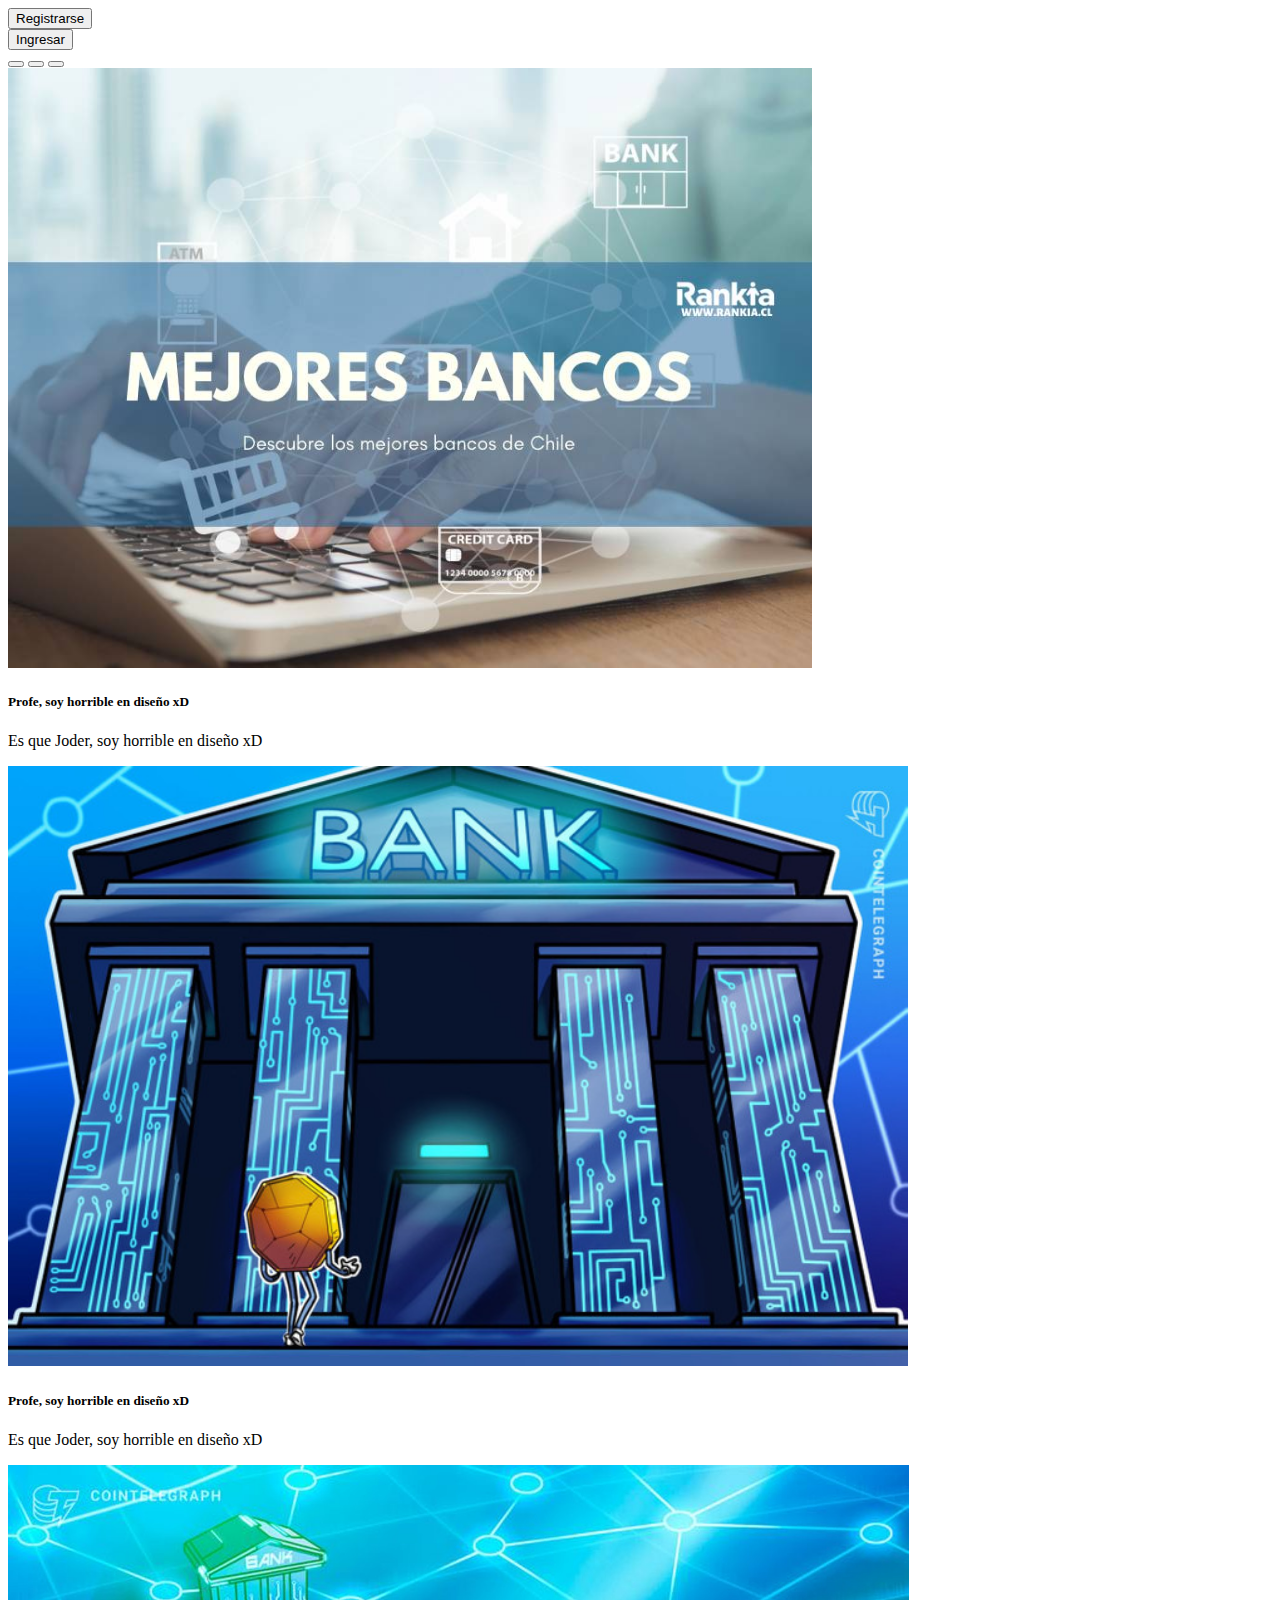
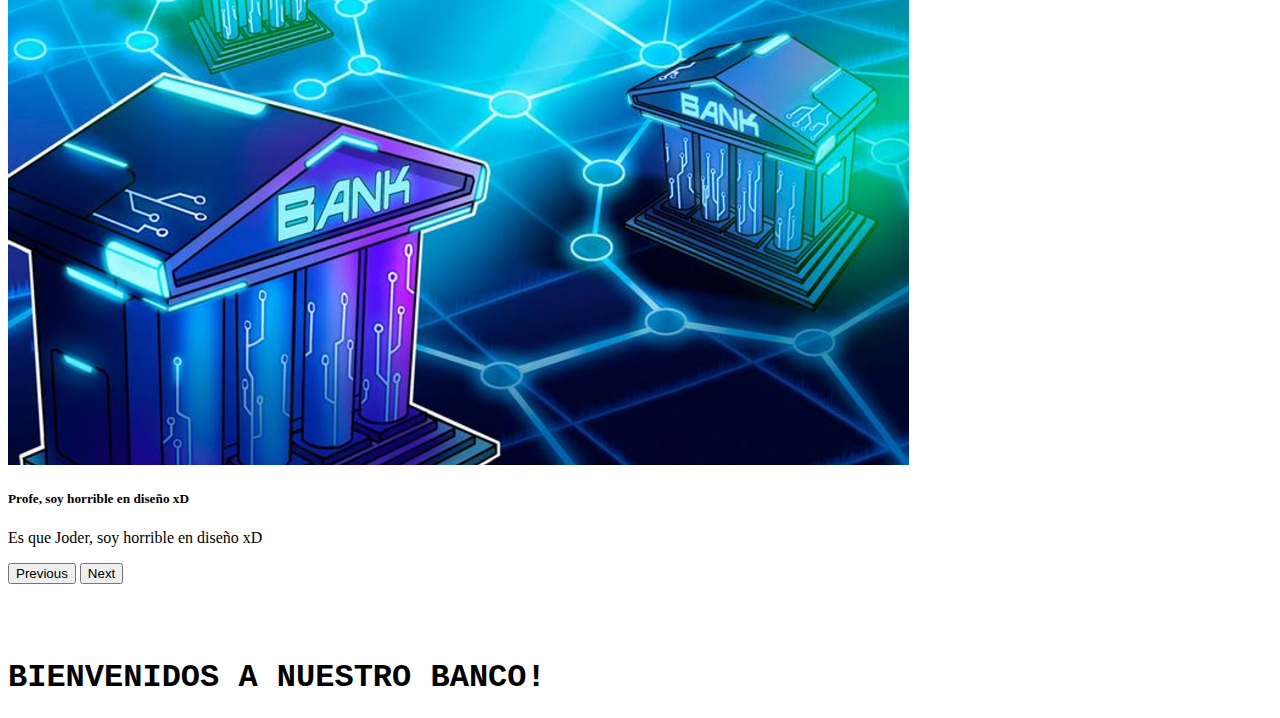
<file: index.html>
<!DOCTYPE html>
<!DOCTYPE html>
<html lang="es">
<head>
    <meta charset="UTF-8">
    <meta http-equiv="X-UA-Compatible" content="IE=edge">
    <meta name="viewport" content="width=device-width, initial-scale=1.0">
    <title>BancOtaku</title>
    <link rel="stylesheet" href="https://cdn.jsdelivr.net/npm/bootstrap@4.6.0/dist/css/bootstrap.min.css" integrity="sha384-B0vP5xmATw1+K9KRQjQERJvTumQW0nPEzvF6L/Z6nronJ3oUOFUFpCjEUQouq2+l" crossorigin="anonymous">
    <link type="text/css" rel="stylesheet" href="/css/estilo.css">
    <script src="https://cdn.jsdelivr.net/npm/bootstrap@5.0.1/dist/js/bootstrap.bundle.min.js" integrity="sha384-gtEjrD/SeCtmISkJkNUaaKMoLD0//ElJ19smozuHV6z3Iehds+3Ulb9Bn9Plx0x4" crossorigin="anonymous"></script>
    <script src="https://code.jquery.com/jquery-3.1.1.min.js"></script>

</head>
<body>

    <header>

        <nav class="navbar navbar-light bg-light">
            <form class="form-inline">
              <div class="reg">
                <button onclick="location.href='/registro.html'" class="btn btn-success" type="button">Registrarse</button>
              </div>
              <div class="ing">
                <button onclick="location.href='/indicadores.html'" class="btn btn-sm btn-secondary" type="button">Ingresar</button>
              </div>
              
            </form>
          </nav>
    </header>

        <!-- Carrusel de imagenes -->
        <div id="carouselExampleCaptions" class="carousel slide" data-bs-ride="carousel">
            <div class="carousel-indicators">
              <button type="button" data-bs-target="#carouselExampleCaptions" data-bs-slide-to="0" class="active" aria-current="true" aria-label="Slide 1"></button>
              <button type="button" data-bs-target="#carouselExampleCaptions" data-bs-slide-to="1" aria-label="Slide 2"></button>
              <button type="button" data-bs-target="#carouselExampleCaptions" data-bs-slide-to="2" aria-label="Slide 3"></button>
            </div>
            <div class="carousel-inner carrusel-one">
              <div class="carousel-item active">
                <img src="/img/carrusel_img.jpg" class="d-block w-100" alt="carrusel1" height="600">
                <div class="carousel-caption d-none d-md-block">
                  <h5 class="carro"> Profe, soy horrible en diseño xD</h5>
                  <p class="carro">Es que Joder, soy horrible en diseño xD</p>
                </div>
              </div>
              <div class="carousel-item">
                <img src="/img/carrusel_img1.jpg" class="d-block w-100" alt="carrusel2" height="600">
                <div class="carousel-caption d-none d-md-block">
                  <h5 class="carro">Profe, soy horrible en diseño xD</h5>
                  <p class="carro">Es que Joder, soy horrible en diseño xD</p>
                </div>
              </div>
              <div class="carousel-item">
                <img src="/img/carrusel_img3.jpg" class="d-block w-100" alt="carrusel3" height="600">
                <div class="carousel-caption d-none d-md-block">
                  <h5 class="carro">Profe, soy horrible en diseño xD</h5>
                  <p class="carro">Es que Joder, soy horrible en diseño xD</p>
                </div>
              </div>
            </div>
            <button class="carousel-control-prev" type="button" data-bs-target="#carouselExampleCaptions" data-bs-slide="prev">
              <span class="carousel-control-prev-icon" aria-hidden="true"></span>
              <span class="visually-hidden">Previous</span>
            </button>
            <button class="carousel-control-next" type="button" data-bs-target="#carouselExampleCaptions" data-bs-slide="next">
              <span class="carousel-control-next-icon" aria-hidden="true"></span>
              <span class="visually-hidden">Next</span>
            </button>
          </div>
          
          <br>
          <br>
          <br>

          <div class="titular m-0 row justify-content-center">
            <h1>
              BIENVENIDOS A NUESTRO BANCO!
            </h1>
          </div>
    
    
</body>
</html>
</file>
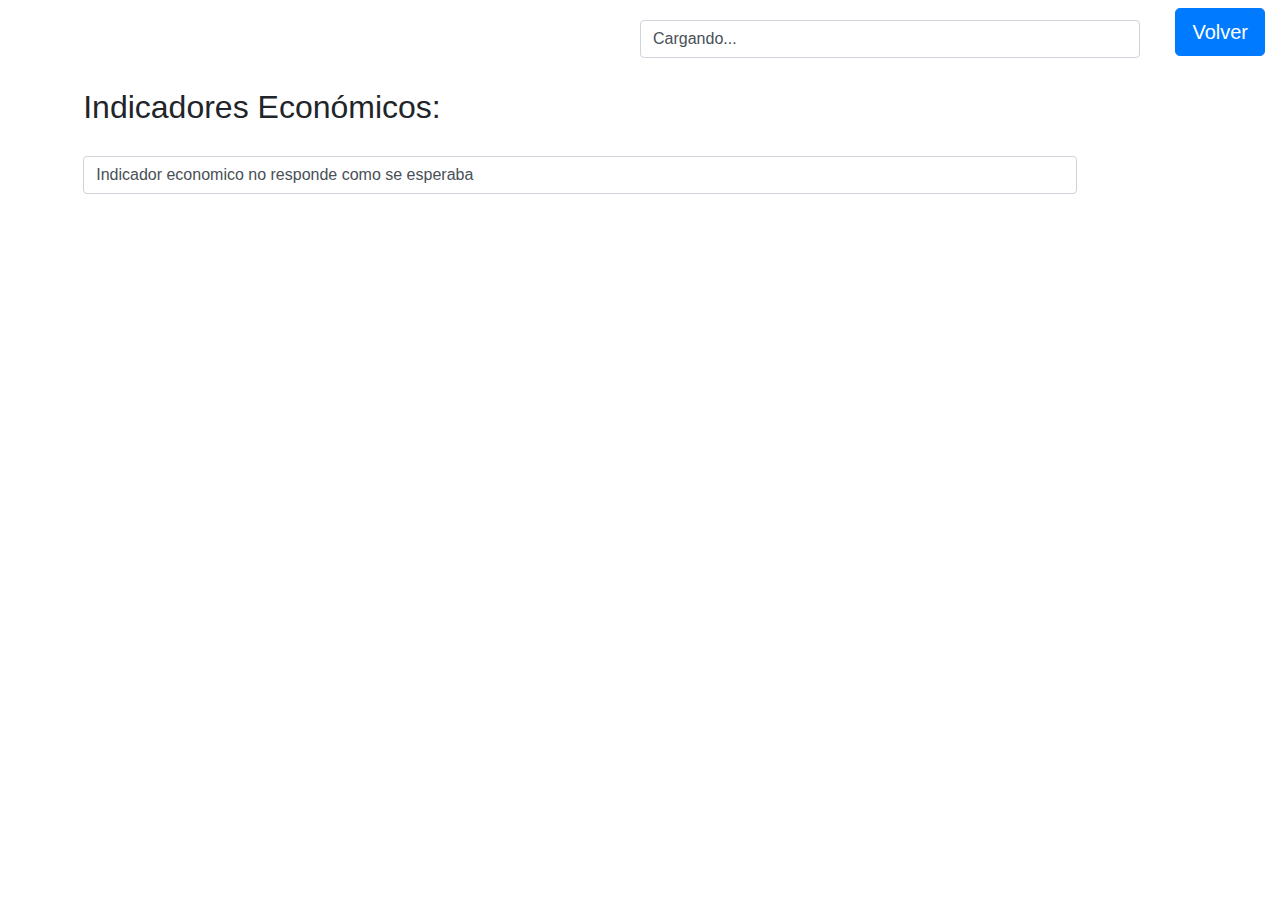
<file: indicadores.html>
<!DOCTYPE html>
<!DOCTYPE html>
<html lang="es">
  <head>
    <title>Indicadores</title>
    <meta charset="UTF-8" />
    <link
      rel="stylesheet"
      href="https://stackpath.bootstrapcdn.com/bootstrap/4.3.1/css/bootstrap.min.css"
      integrity="sha384-ggOyR0iXCbMQv3Xipma34MD+dH/1fQ784/j6cY/iJTQUOhcWr7x9JvoRxT2MZw1T"
      crossorigin="anonymous"
    />
    <script
      src="https://code.jquery.com/jquery-3.5.1.slim.min.js"
      integrity="sha384-DfXdz2htPH0lsSSs5nCTpuj/zy4C+OGpamoFVy38MVBnE+IbbVYUew+OrCXaRkfj"
      crossorigin="anonymous"
    ></script>
    <script
      src="https://cdn.jsdelivr.net/npm/bootstrap@4.6.0/dist/js/bootstrap.bundle.min.js"
      integrity="sha384-Piv4xVNRyMGpqkS2by6br4gNJ7DXjqk09RmUpJ8jgGtD7zP9yug3goQfGII0yAns"
      crossorigin="anonymous"
    ></script>

    <link href="/css/estilo-indicadores.css" rel="stylesheet" type="text/css" />
    <script src="https://code.jquery.com/jquery-3.1.1.min.js"></script>
  </head>

  <body class="m-0 row justify-content-center">
    <div class="col-md-12">
      <div class="temp">
        <input type="text" class="form-control" id="txt_temp" />
      </div>
    </div>

    <div class="conteiner">
      <div>
        <div class="ind col-md-6">
          <h2>Indicadores Económicos:</h2>
        </div>
      </div>

      <div>
        <div class="inf col-md-12">
          <input type="text" class="form-control" id="txt_indicadores" />
        </div>
        <div class="mensajes row">
          <small class="col-md-12 form-text text-danger" id="lbl_dolar0">Dolar registra un valór de 0, favor recargar</small>
          <small class="col-md-12 form-text text-danger" id="lbl_euro0">Euro registra un valór de 0, favor recargar</small>
          <small class="col-md-12 form-text text-danger" id="lbl_uf0">UF registra un valór de 0, favor recargar</small>
        </div>
      </div>
    </div>

    <div class="volver">
      <div class="regresar col-md-12">
        <button
          type="button"
          class="btn btn-primary btn-lg"
          onclick="location.href='/index.html'"
        >
          Volver
        </button>
      </div>
    </div>
  </body>
  <script src="/js/indicadores.js"></script>
</html>
</file>
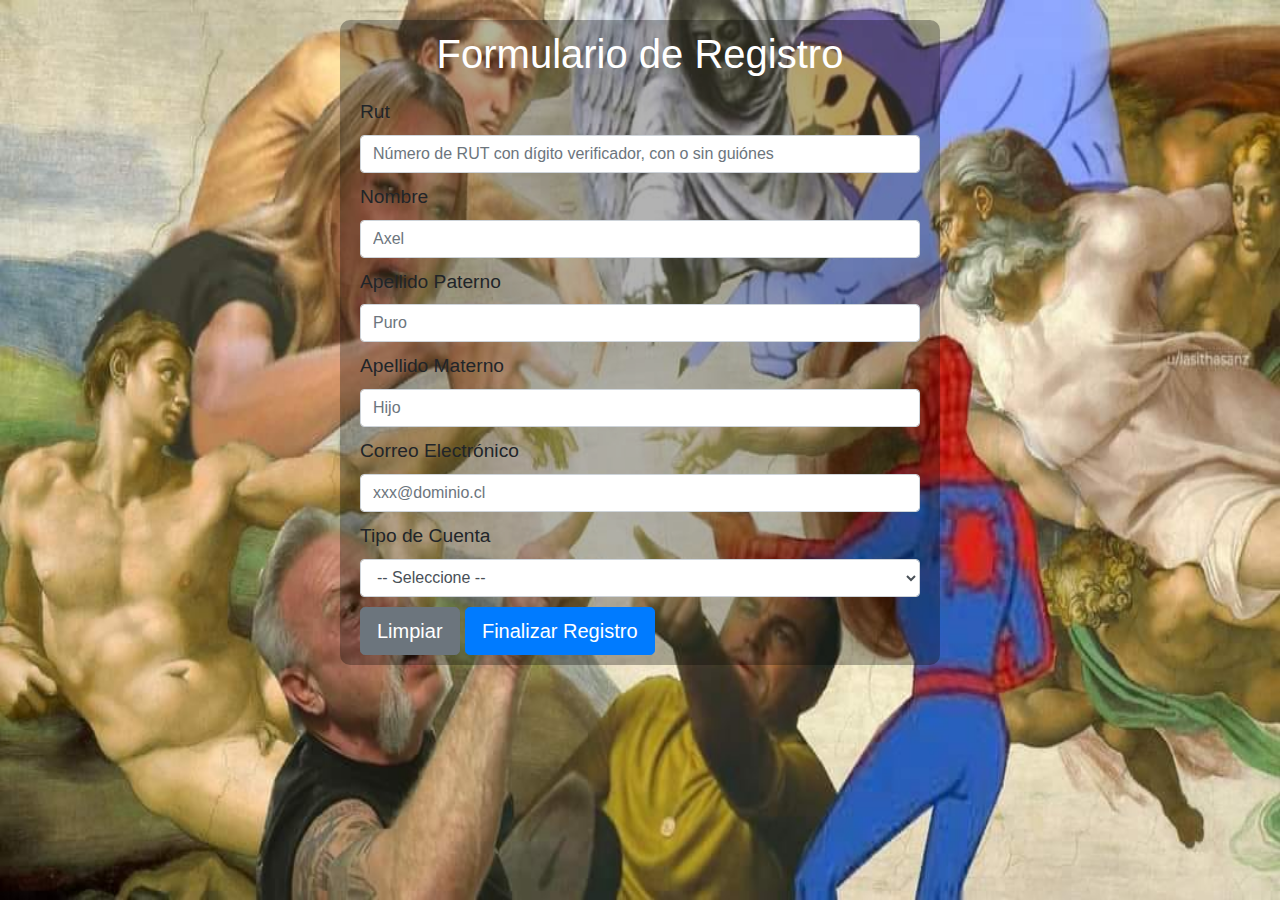
<file: registro.html>
<!DOCTYPE html>
<html>

<head>
    <title>Registro</title>
    <meta charset="UTF-8" />
    <link rel="stylesheet" href="https://stackpath.bootstrapcdn.com/bootstrap/4.3.1/css/bootstrap.min.css"
        integrity="sha384-ggOyR0iXCbMQv3Xipma34MD+dH/1fQ784/j6cY/iJTQUOhcWr7x9JvoRxT2MZw1T" crossorigin="anonymous">
    <script src="https://code.jquery.com/jquery-3.5.1.slim.min.js"
        integrity="sha384-DfXdz2htPH0lsSSs5nCTpuj/zy4C+OGpamoFVy38MVBnE+IbbVYUew+OrCXaRkfj"
        crossorigin="anonymous"></script>
    <script src="https://cdn.jsdelivr.net/npm/bootstrap@4.6.0/dist/js/bootstrap.bundle.min.js"
        integrity="sha384-Piv4xVNRyMGpqkS2by6br4gNJ7DXjqk09RmUpJ8jgGtD7zP9yug3goQfGII0yAns"
        crossorigin="anonymous"></script>

    <link href="/css/estilo-registro.css" rel="stylesheet" type="text/css" />
    <script src="https://code.jquery.com/jquery-3.1.1.min.js"></script>
</head>

<body>
    <form>
        <h1>Formulario de Registro</h1>
        <div class="form-input">
            <div class="inUno">
                <label>Rut</label>
                <input type="text" class="form-control" placeholder="Número de RUT con dígito verificador, con o sin guiónes" id="txt_rut" />
                <small id="lbl_rut_no_ingresado" class="form-text text-danger">Rut debe ser ingresado</small>
                <small id="lbl_rut_invalido" class="form-text text-danger">Rut ingresado no es válido</small>
                <small id="lbl_error_servicio" class="form-text text-danger" > Servicio no responde, favor ingresar solo números</small>
                <small id="lbl_error_largo_rut" class="form-text text-danger">Validar largo de rut y Solo ingresar numeros</small>
            </div>
            <div class="inDos">
                <label>Nombre</label>
                <input type="text" class="form-control" placeholder="Axel" id="txt_nombre" />
                <label id="lbl_nombre" class="form-text text-danger">Debe ingresar Nombre</label>
            </div>
            <div class="inTres">
                <label>Apellido Paterno</label>
                <input type="text" class="form-control" placeholder="Puro" id="txt_ape_pat" />
                <label id="lbl_ape_pat" class="form-text text-danger">Ingrese apellido paterno</label>
            </div>
            <div class="inTres">
                <label>Apellido Materno</label>
                <input type="text" class="form-control" placeholder="Hijo" id="txt_ape_mat" />
                <label id="lbl_ape_mat" class="form-text text-danger">Ingrese apellido materno</label>
            </div>
            <div class="inTres">
                <label>Correo Electrónico</label>
                <input type="text" class="form-control" placeholder="xxx@dominio.cl" id="txt_correo" />
                <label id="lbl_correo" class="form-text text-danger">Ingrese correo Electrónico</label>
            </div>
            <div class="inTres">
                <label>Tipo de Cuenta</label>
                <select class="form-control" id="cmb_tipo_cuenta">
                    <option value="1">-- Seleccione --</option>
                    <option value="2">Cuenta Corriente</option>
                    <option value="3">Cuenta Vista</option>
                    <option value="4">Cuenta Ahorro</option>
                </select>
                <label id="lbl_tipo_cuenta" class="form-text text-danger">Favor Seleccione un tipo de cuenta</label>
            </div>
            <div class="botones">
                <button type="reset" class="btn btn-secondary btn-lg"
                    onclick="fn_ocultarErrores(); fn_limpiarFormulario();">
                    Limpiar
                </button>
                <button type="button" class="btn btn-primary btn-lg" onclick="fn_validaCamposVacios();">
                    Finalizar Registro
                </button>
            </div>
        </div>
    </form>
</body>
<script src="/js/registro.js"></script>

</html>
</file>
<file: css/estilo.css>
/*Ajustamos un poco el titular post carrusel*/
.titular{
    font-family: 'Courier New', Courier, monospace;
}

.reg{
    margin-right: 20px;
}
</file>
<file: css/estilo-indicadores.css>
.conteiner{
    width: 80%;
    margin: auto;
}
.regresar{

    margin-top: -50px;

  /*  float: right;
    margin-left: -200px;
    margin-top: -10px;
    margin-bottom: 30px;
    */
}
.ind{
    margin-top: 30px;
    margin-bottom: 30px;    
}
.temp{
    width: 40%;
    margin-top: 20px;
    margin-left: 50%;
}

.mensajes{
    margin-top: 20px;
    margin-left: auto;
}
</file>
<file: css/estilo-registro.css>
body{
    background-image: url(/img/registro_img.jpg);
    background-size: 100vw 100vh;
    background-attachment: fixed;
    margin: 0;
    font: bold;
    font-size: larger;
}

form{
    width: 600px;
    margin: auto;
    background: rgba(0,0,0,0.3);
    padding: 10px 20px;
    box-sizing: border-box;
    margin-top: 20px;
    margin-bottom: 10px;
    border-radius: 10px;
}
#form-input{
    margin-bottom: 20px;
}

h1{
    color: #fff;
    text-align: center;
    margin: 0;
    font-size: 40px;
    margin-bottom: 20px;
}


input{
    width: 100%;
    
    padding: 10px;
    box-sizing: border-box;
    font-size: 17px;
    border: none;
}


.inUno{
    margin-bottom: 10px;
}
.inDos{
    margin-bottom: 10px;
}
.inTres{
    margin-bottom: 10px;
}

textarea{
    min-height: 300px;
    max-height: 600px;
    max-width: 100%;
    min-width: 100%;
    margin-top: 20px;
    margin-bottom: 10px;
}

#boton{
    margin-top: 10px;
    background: #31384a;
    color: #fff;
    padding: 20px;
}

#boton:hover{
    cursor: pointer;
}

@media (max-width:600px){
    form{
        width: 100%;
    }
}
</file>
